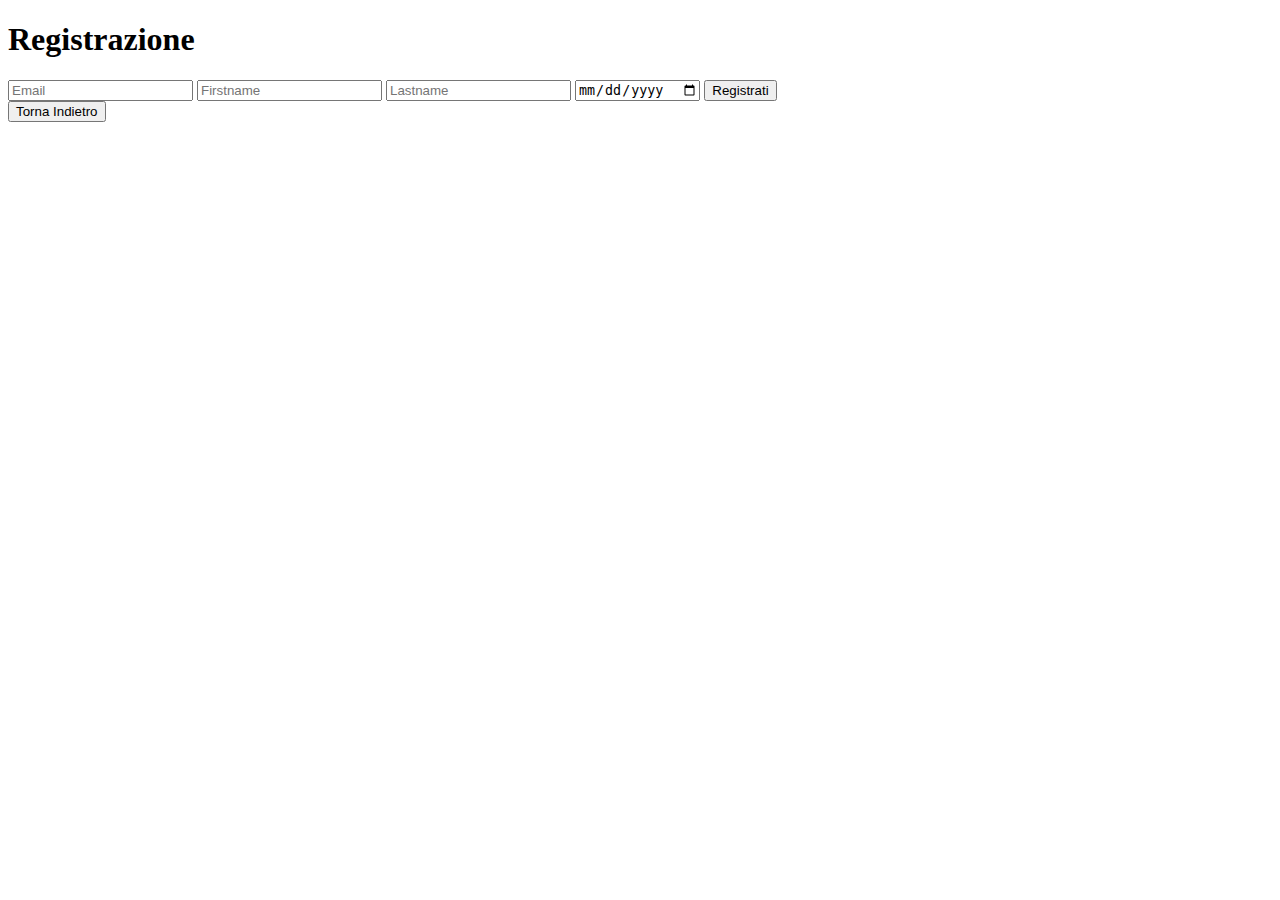
<file: repro.bo.giammarco/src/main/webapp/registration.html>
<!DOCTYPE html>
<html>
<head>
<meta charset="ISO-8859-1">
<title>Registrazione</title>
        <meta name="viewport" content="width=device-width, initial-scale=1, shrink-to-fit=no">
<link rel="stylesheet" href="https://cdn.jsdelivr.net/npm/bootstrap@4.6.2/dist/css/bootstrap.min.css" integrity="sha384-xOolHFLEh07PJGoPkLv1IbcEPTNtaed2xpHsD9ESMhqIYd0nLMwNLD69Npy4HI+N" crossorigin="anonymous">
</head>
        
    <body>
    <div class="container">
        <form method="post" action="./RegistrationServlet" class="autentication">
            <h1>Registrazione</h1>
            <input type=text id="email" placeholder="Email" name="email_input" required>
<!--             <input type="text" id="password" placeholder="Password" name="password_input" maxlength="50"> -->
            <input type="text" id="firstname" placeholder="Firstname" name="firstname_input" required>
            <input type="text" id="lastname" placeholder="Lastname" name="lastname_input" maxlength="50">
            <input type="date" id="birthdate" placeholder="Birthdate" name="birthdate_input" required>
<!--             <input type="number" id="role" placeholder="Role" name="role_input" required> -->
            <button type="submit" name="register" class="btn btn-warning">Registrati</button>
        </form>
	<form action="./login.jsp" method="post" class="autentication">
	<button type="submit" value="Torna_Indietro" class="btn btn-warning">Torna Indietro</button>
</form>
</div>
<script src="https://cdn.jsdelivr.net/npm/jquery@3.5.1/dist/jquery.slim.min.js" integrity="sha384-DfXdz2htPH0lsSSs5nCTpuj/zy4C+OGpamoFVy38MVBnE+IbbVYUew+OrCXaRkfj" crossorigin="anonymous"></script>
<script src="https://cdn.jsdelivr.net/npm/popper.js@1.16.1/dist/umd/popper.min.js" integrity="sha384-9/reFTGAW83EW2RDu2S0VKaIzap3H66lZH81PoYlFhbGU+6BZp6G7niu735Sk7lN" crossorigin="anonymous"></script>
<script src="https://cdn.jsdelivr.net/npm/bootstrap@4.6.2/dist/js/bootstrap.min.js" integrity="sha384-+sLIOodYLS7CIrQpBjl+C7nPvqq+FbNUBDunl/OZv93DB7Ln/533i8e/mZXLi/P+" crossorigin="anonymous"></script> 
</body>
</html>
</file>
